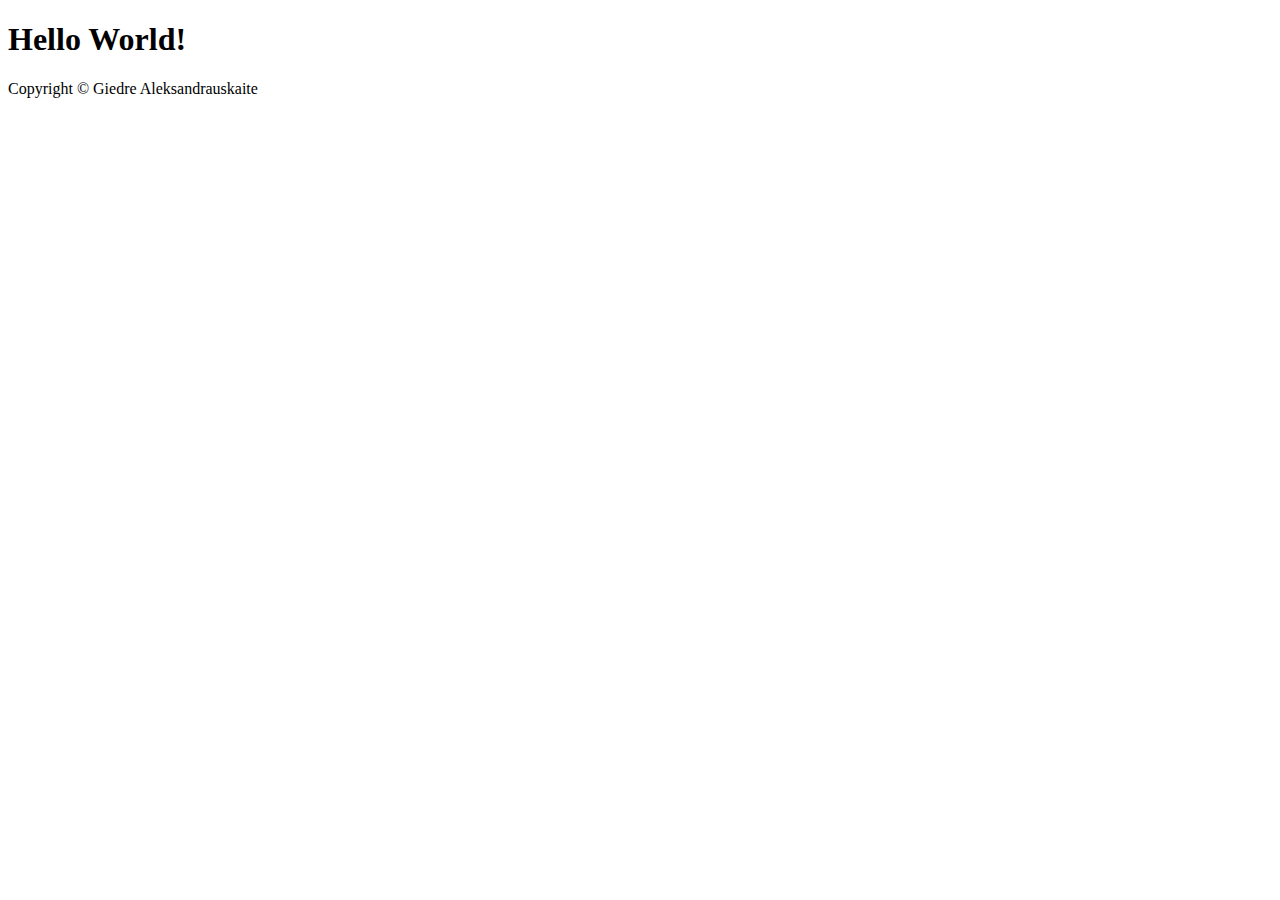
<file: flaskServer/templates/hello.html>
<!DOCTYPE html>
<html lang="en">

<head>
    <meta charset="utf-8">
    <meta name="viewport" content="width=device-width, initial-scale=1.0">
    <title>Hello World!</title>


</head>

<body>
    <h1>Hello World!</h1>
	
<footer>
<p>Copyright &copy; Giedre Aleksandrauskaite</p>
</footer>
</body>
</file>
